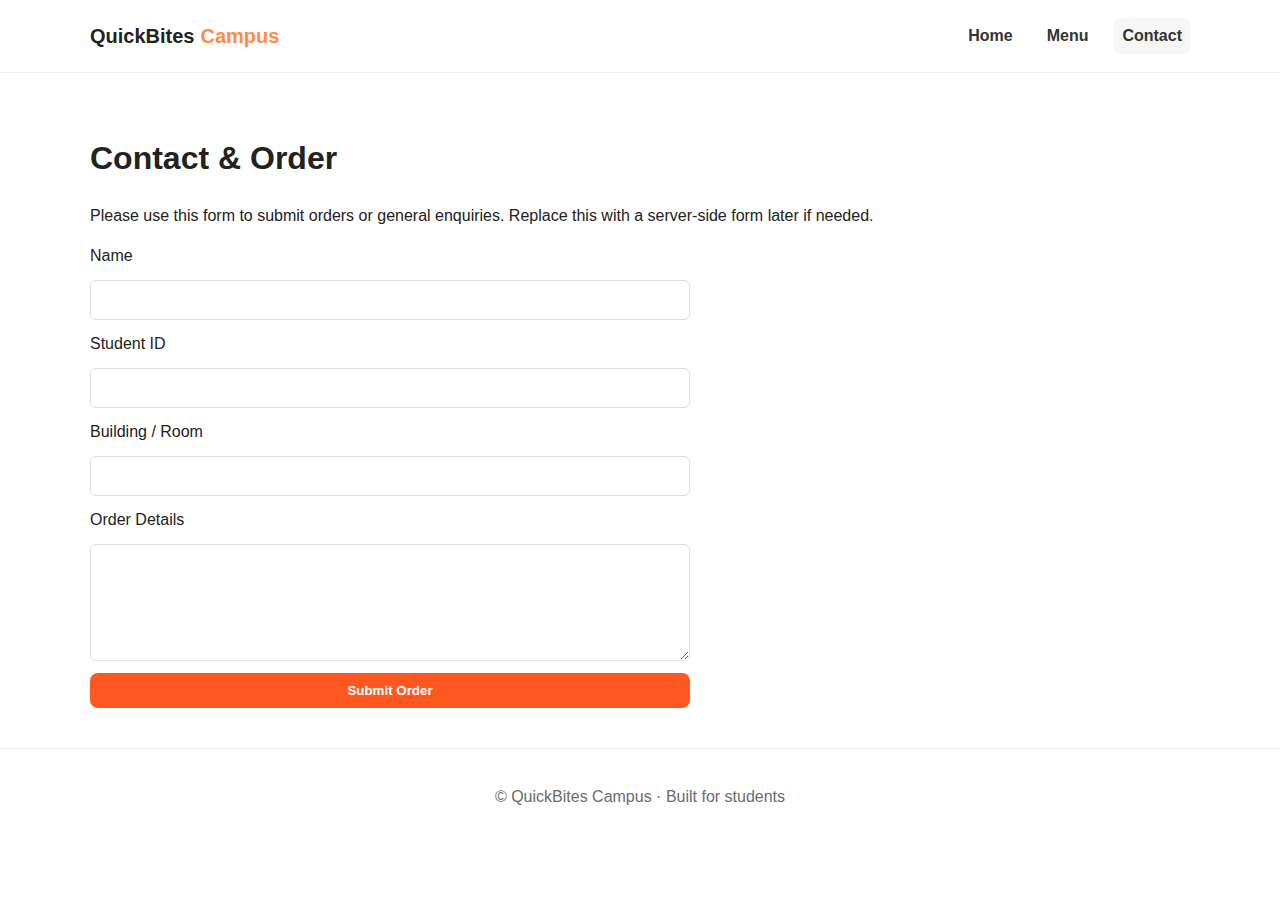
<file: contact.html>
<!doctype html>
<html lang="en">
<head>
  <meta charset="utf-8" />
  <meta name="viewport" content="width=device-width,initial-scale=1" />
  <title>QuickBites Campus - Contact</title>
  <link href="styles.css" rel="stylesheet">
  <meta name="description" content="Contact QuickBites Campus for orders and partnerships.">
</head>
<body>
  <header class="site-header">
    <div class="container header-inner">
      <div class="logo">QuickBites<span class="accent">Campus</span></div>
      <nav class="main-nav">
        <a href="index.html">Home</a>
        <a href="menu.html">Menu</a>
        <a href="contact.html" class="active">Contact</a>
      </nav>
      <button class="nav-toggle" aria-label="Open menu">☰</button>
    </div>
  </header>

  <main class="container contact-page">
    <h1>Contact & Order</h1>
    <p>Please use this form to submit orders or general enquiries. Replace this with a server-side form later if needed.</p>
    <form class="contact-form" onsubmit="handleSubmit(event)">
      <label for="name">Name</label>
      <input id="name" name="name" type="text" required>
      <label for="studentid">Student ID</label>
      <input id="studentid" name="studentid" type="text" required>
      <label for="building">Building / Room</label>
      <input id="building" name="building" type="text" required>
      <label for="message">Order Details</label>
      <textarea id="message" name="message" rows="5" required></textarea>
      <button class="btn cta" type="submit">Submit Order</button>
    </form>
  </main>

  <footer class="site-footer">
    <div class="container">
      <p>© QuickBites Campus · Built for students</p>
    </div>
  </footer>

  <script src="script.js"></script>
</body>
</html>
</file>
<file: styles.css>
:root{
  --accent:#ff8c42;
  --cta:#ff5722;
  --muted:#6b6b6b;
  --max-width:1100px;
}
*{box-sizing:border-box}
body{font-family:Arial, Helvetica, sans-serif; margin:0; color:#222; background:#fff; line-height:1.5}
.container{max-width:var(--max-width); margin:0 auto; padding:0 20px}

.site-header{background:#fff; position:sticky; top:0; z-index:50; border-bottom:1px solid #eee}
.header-inner{display:flex; align-items:center; justify-content:space-between; padding:18px 0}
.logo{font-weight:800; font-size:20px}
.logo .accent{color:var(--accent); margin-left:6px}

.main-nav{display:flex; gap:18px}
.main-nav a{color:#333; text-decoration:none; font-weight:600; padding:6px 8px; border-radius:6px}
.main-nav a.active{background:#f6f6f6}

.nav-toggle{display:none; background:none; border:none; font-size:20px}

.hero{position:relative; padding:40px 0 80px; overflow:hidden}
.hero-img{width:100%; height:auto; display:block; border-radius:10px; opacity:0.95}
.hero-content{position:absolute; left:20px; top:40px; color:#fff; max-width:520px}
.hero-content h1{font-size:40px; margin:0 0 10px; text-shadow:0 2px 8px rgba(0,0,0,0.35)}
.hero-content p{margin:0 0 15px; font-size:18px; text-shadow:0 1px 6px rgba(0,0,0,0.25)}

.btn{display:inline-block; padding:10px 16px; border-radius:8px; text-decoration:none; background:#f6f6f6; color:#222; border:none; cursor:pointer}
.btn.cta{background:var(--cta); color:white; font-weight:700}

.features{display:flex; gap:20px; padding:40px 0}
.feature{flex:1; background:#fafafa; padding:20px; border-radius:8px; text-align:center}

.about{display:flex; gap:30px; align-items:center; padding:60px 0}
.about-text{flex:1}
.about-img img{width:100%; border-radius:8px; display:block}

.page-title{margin:28px 0; font-size:28px}

.menu-grid{display:grid; grid-template-columns:repeat(3,1fr); gap:20px; margin-bottom:60px}
.menu-item{background:#fff; border:1px solid #eee; border-radius:8px; padding:12px; text-align:center}
.menu-item img{width:100%; height:200px; object-fit:cover; border-radius:6px 6px 0 0}

.contact-page{padding:40px 0}
.contact-form{display:flex; flex-direction:column; gap:12px; max-width:600px}
input, textarea{padding:10px; border:1px solid #ddd; border-radius:6px; font-size:16px}

.site-footer{border-top:1px solid #eee; padding:20px 0; text-align:center; color:var(--muted)}

/* Responsive */
@media (max-width:900px){
  .menu-grid{grid-template-columns:repeat(2,1fr)}
  .hero-content{position:static; padding:20px 0; color:#222; text-shadow:none}
  .hero-img{filter:brightness(0.85)}
  .about{flex-direction:column}
}
@media (max-width:600px){
  .menu-grid{grid-template-columns:1fr}
  .main-nav{display:none}
  .nav-toggle{display:block}
  .hero-content h1{font-size:28px}
}
</file>
